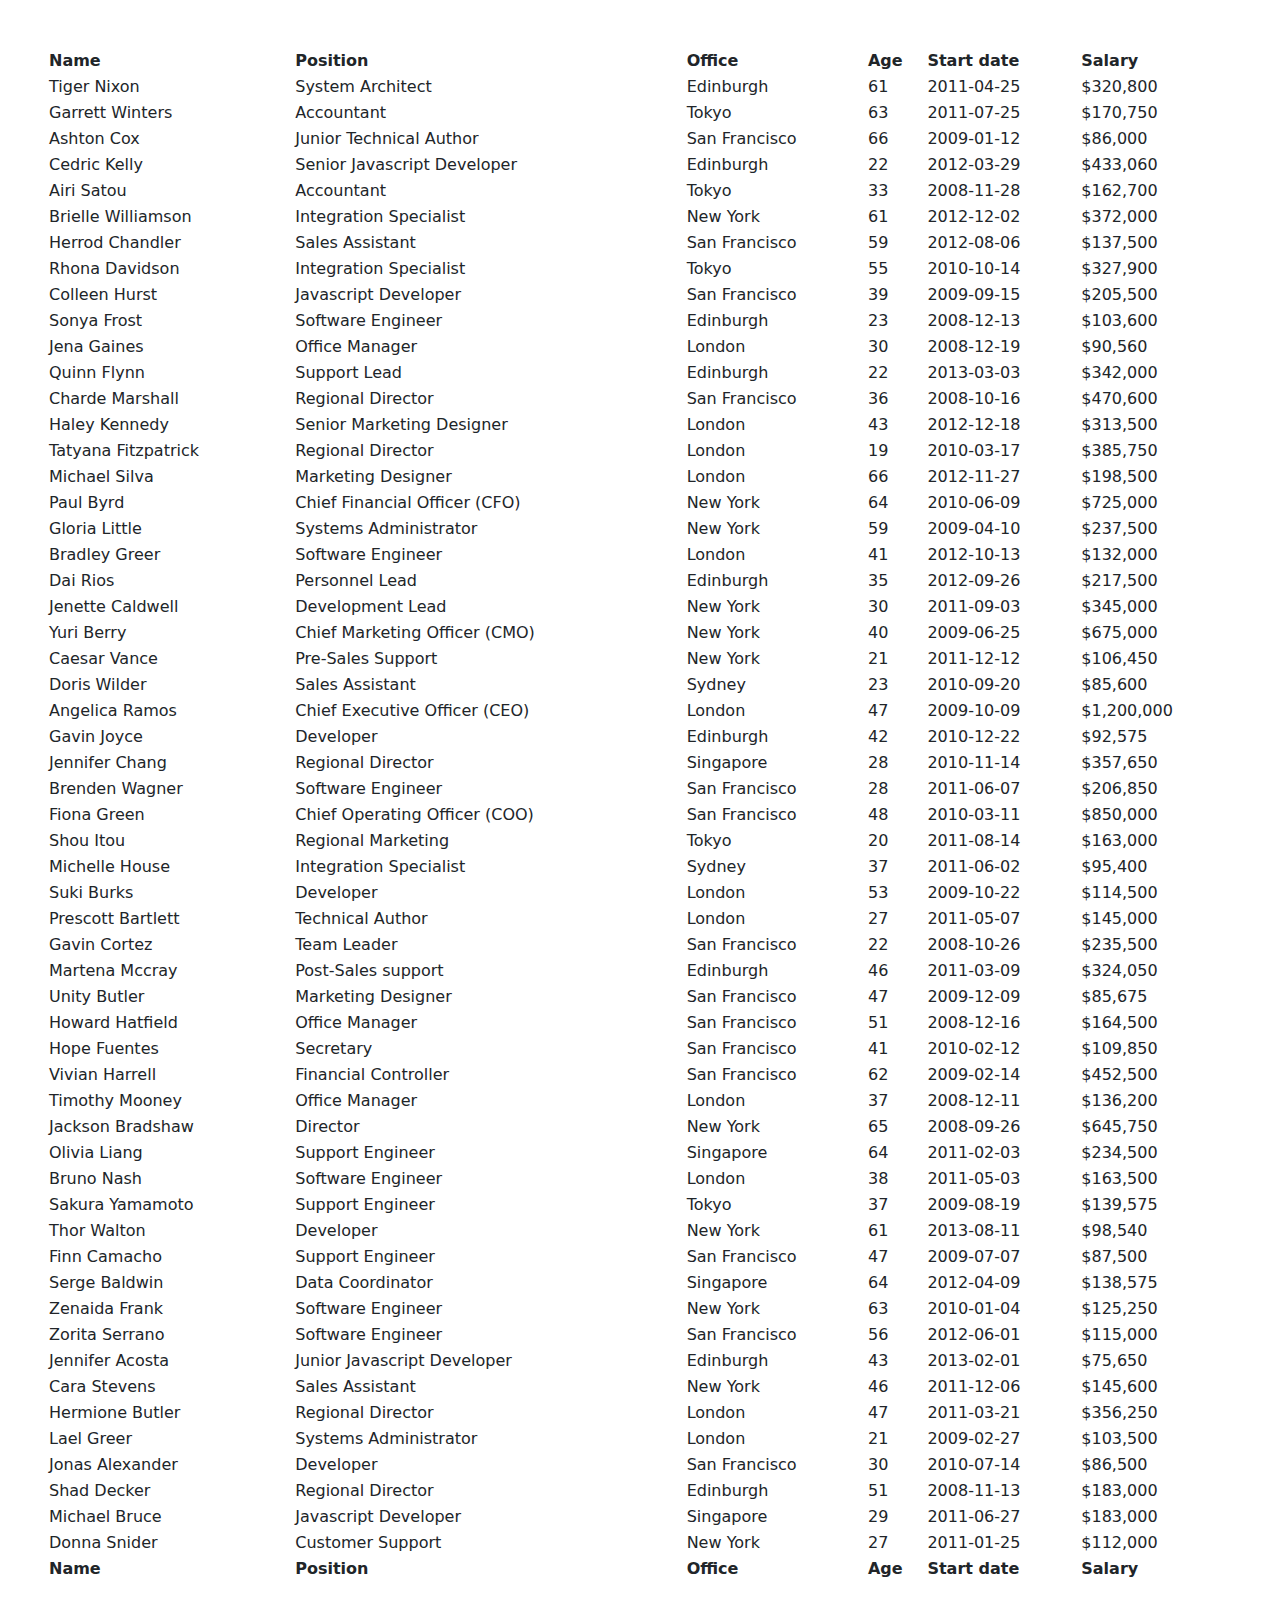
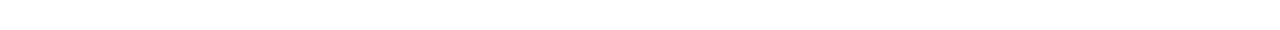
<file: YLPDotNetCore.Html/datatables.html>
<!DOCTYPE html>
<html lang="en">
<head>
    <meta charset="UTF-8">
    <meta name="viewport" content="width=device-width, initial-scale=1.0">
    <title>Document</title>
    <link href="https://cdn.jsdelivr.net/npm/bootstrap@5.3.3/dist/css/bootstrap.min.css" rel="stylesheet" 
    integrity="sha384-QWTKZyjpPEjISv5WaRU9OFeRpok6YctnYmDr5pNlyT2bRjXh0JMhjY6hW+ALEwIH" crossorigin="anonymous">
    <link rel="stylesheet" href="DataTables/datatables.min.css">
</head>
<body>
    <div class="p-5">
        <table id="example" class="display" style="width:100%">
            <thead>
                <tr>
                    <th>Name</th>
                    <th>Position</th>
                    <th>Office</th>
                    <th>Age</th>
                    <th>Start date</th>
                    <th>Salary</th>
                </tr>
            </thead>
            <tbody>
                <tr>
                    <td>Tiger Nixon</td>
                    <td>System Architect</td>
                    <td>Edinburgh</td>
                    <td>61</td>
                    <td>2011-04-25</td>
                    <td>$320,800</td>
                </tr>
                <tr>
                    <td>Garrett Winters</td>
                    <td>Accountant</td>
                    <td>Tokyo</td>
                    <td>63</td>
                    <td>2011-07-25</td>
                    <td>$170,750</td>
                </tr>
                <tr>
                    <td>Ashton Cox</td>
                    <td>Junior Technical Author</td>
                    <td>San Francisco</td>
                    <td>66</td>
                    <td>2009-01-12</td>
                    <td>$86,000</td>
                </tr>
                <tr>
                    <td>Cedric Kelly</td>
                    <td>Senior Javascript Developer</td>
                    <td>Edinburgh</td>
                    <td>22</td>
                    <td>2012-03-29</td>
                    <td>$433,060</td>
                </tr>
                <tr>
                    <td>Airi Satou</td>
                    <td>Accountant</td>
                    <td>Tokyo</td>
                    <td>33</td>
                    <td>2008-11-28</td>
                    <td>$162,700</td>
                </tr>
                <tr>
                    <td>Brielle Williamson</td>
                    <td>Integration Specialist</td>
                    <td>New York</td>
                    <td>61</td>
                    <td>2012-12-02</td>
                    <td>$372,000</td>
                </tr>
                <tr>
                    <td>Herrod Chandler</td>
                    <td>Sales Assistant</td>
                    <td>San Francisco</td>
                    <td>59</td>
                    <td>2012-08-06</td>
                    <td>$137,500</td>
                </tr>
                <tr>
                    <td>Rhona Davidson</td>
                    <td>Integration Specialist</td>
                    <td>Tokyo</td>
                    <td>55</td>
                    <td>2010-10-14</td>
                    <td>$327,900</td>
                </tr>
                <tr>
                    <td>Colleen Hurst</td>
                    <td>Javascript Developer</td>
                    <td>San Francisco</td>
                    <td>39</td>
                    <td>2009-09-15</td>
                    <td>$205,500</td>
                </tr>
                <tr>
                    <td>Sonya Frost</td>
                    <td>Software Engineer</td>
                    <td>Edinburgh</td>
                    <td>23</td>
                    <td>2008-12-13</td>
                    <td>$103,600</td>
                </tr>
                <tr>
                    <td>Jena Gaines</td>
                    <td>Office Manager</td>
                    <td>London</td>
                    <td>30</td>
                    <td>2008-12-19</td>
                    <td>$90,560</td>
                </tr>
                <tr>
                    <td>Quinn Flynn</td>
                    <td>Support Lead</td>
                    <td>Edinburgh</td>
                    <td>22</td>
                    <td>2013-03-03</td>
                    <td>$342,000</td>
                </tr>
                <tr>
                    <td>Charde Marshall</td>
                    <td>Regional Director</td>
                    <td>San Francisco</td>
                    <td>36</td>
                    <td>2008-10-16</td>
                    <td>$470,600</td>
                </tr>
                <tr>
                    <td>Haley Kennedy</td>
                    <td>Senior Marketing Designer</td>
                    <td>London</td>
                    <td>43</td>
                    <td>2012-12-18</td>
                    <td>$313,500</td>
                </tr>
                <tr>
                    <td>Tatyana Fitzpatrick</td>
                    <td>Regional Director</td>
                    <td>London</td>
                    <td>19</td>
                    <td>2010-03-17</td>
                    <td>$385,750</td>
                </tr>
                <tr>
                    <td>Michael Silva</td>
                    <td>Marketing Designer</td>
                    <td>London</td>
                    <td>66</td>
                    <td>2012-11-27</td>
                    <td>$198,500</td>
                </tr>
                <tr>
                    <td>Paul Byrd</td>
                    <td>Chief Financial Officer (CFO)</td>
                    <td>New York</td>
                    <td>64</td>
                    <td>2010-06-09</td>
                    <td>$725,000</td>
                </tr>
                <tr>
                    <td>Gloria Little</td>
                    <td>Systems Administrator</td>
                    <td>New York</td>
                    <td>59</td>
                    <td>2009-04-10</td>
                    <td>$237,500</td>
                </tr>
                <tr>
                    <td>Bradley Greer</td>
                    <td>Software Engineer</td>
                    <td>London</td>
                    <td>41</td>
                    <td>2012-10-13</td>
                    <td>$132,000</td>
                </tr>
                <tr>
                    <td>Dai Rios</td>
                    <td>Personnel Lead</td>
                    <td>Edinburgh</td>
                    <td>35</td>
                    <td>2012-09-26</td>
                    <td>$217,500</td>
                </tr>
                <tr>
                    <td>Jenette Caldwell</td>
                    <td>Development Lead</td>
                    <td>New York</td>
                    <td>30</td>
                    <td>2011-09-03</td>
                    <td>$345,000</td>
                </tr>
                <tr>
                    <td>Yuri Berry</td>
                    <td>Chief Marketing Officer (CMO)</td>
                    <td>New York</td>
                    <td>40</td>
                    <td>2009-06-25</td>
                    <td>$675,000</td>
                </tr>
                <tr>
                    <td>Caesar Vance</td>
                    <td>Pre-Sales Support</td>
                    <td>New York</td>
                    <td>21</td>
                    <td>2011-12-12</td>
                    <td>$106,450</td>
                </tr>
                <tr>
                    <td>Doris Wilder</td>
                    <td>Sales Assistant</td>
                    <td>Sydney</td>
                    <td>23</td>
                    <td>2010-09-20</td>
                    <td>$85,600</td>
                </tr>
                <tr>
                    <td>Angelica Ramos</td>
                    <td>Chief Executive Officer (CEO)</td>
                    <td>London</td>
                    <td>47</td>
                    <td>2009-10-09</td>
                    <td>$1,200,000</td>
                </tr>
                <tr>
                    <td>Gavin Joyce</td>
                    <td>Developer</td>
                    <td>Edinburgh</td>
                    <td>42</td>
                    <td>2010-12-22</td>
                    <td>$92,575</td>
                </tr>
                <tr>
                    <td>Jennifer Chang</td>
                    <td>Regional Director</td>
                    <td>Singapore</td>
                    <td>28</td>
                    <td>2010-11-14</td>
                    <td>$357,650</td>
                </tr>
                <tr>
                    <td>Brenden Wagner</td>
                    <td>Software Engineer</td>
                    <td>San Francisco</td>
                    <td>28</td>
                    <td>2011-06-07</td>
                    <td>$206,850</td>
                </tr>
                <tr>
                    <td>Fiona Green</td>
                    <td>Chief Operating Officer (COO)</td>
                    <td>San Francisco</td>
                    <td>48</td>
                    <td>2010-03-11</td>
                    <td>$850,000</td>
                </tr>
                <tr>
                    <td>Shou Itou</td>
                    <td>Regional Marketing</td>
                    <td>Tokyo</td>
                    <td>20</td>
                    <td>2011-08-14</td>
                    <td>$163,000</td>
                </tr>
                <tr>
                    <td>Michelle House</td>
                    <td>Integration Specialist</td>
                    <td>Sydney</td>
                    <td>37</td>
                    <td>2011-06-02</td>
                    <td>$95,400</td>
                </tr>
                <tr>
                    <td>Suki Burks</td>
                    <td>Developer</td>
                    <td>London</td>
                    <td>53</td>
                    <td>2009-10-22</td>
                    <td>$114,500</td>
                </tr>
                <tr>
                    <td>Prescott Bartlett</td>
                    <td>Technical Author</td>
                    <td>London</td>
                    <td>27</td>
                    <td>2011-05-07</td>
                    <td>$145,000</td>
                </tr>
                <tr>
                    <td>Gavin Cortez</td>
                    <td>Team Leader</td>
                    <td>San Francisco</td>
                    <td>22</td>
                    <td>2008-10-26</td>
                    <td>$235,500</td>
                </tr>
                <tr>
                    <td>Martena Mccray</td>
                    <td>Post-Sales support</td>
                    <td>Edinburgh</td>
                    <td>46</td>
                    <td>2011-03-09</td>
                    <td>$324,050</td>
                </tr>
                <tr>
                    <td>Unity Butler</td>
                    <td>Marketing Designer</td>
                    <td>San Francisco</td>
                    <td>47</td>
                    <td>2009-12-09</td>
                    <td>$85,675</td>
                </tr>
                <tr>
                    <td>Howard Hatfield</td>
                    <td>Office Manager</td>
                    <td>San Francisco</td>
                    <td>51</td>
                    <td>2008-12-16</td>
                    <td>$164,500</td>
                </tr>
                <tr>
                    <td>Hope Fuentes</td>
                    <td>Secretary</td>
                    <td>San Francisco</td>
                    <td>41</td>
                    <td>2010-02-12</td>
                    <td>$109,850</td>
                </tr>
                <tr>
                    <td>Vivian Harrell</td>
                    <td>Financial Controller</td>
                    <td>San Francisco</td>
                    <td>62</td>
                    <td>2009-02-14</td>
                    <td>$452,500</td>
                </tr>
                <tr>
                    <td>Timothy Mooney</td>
                    <td>Office Manager</td>
                    <td>London</td>
                    <td>37</td>
                    <td>2008-12-11</td>
                    <td>$136,200</td>
                </tr>
                <tr>
                    <td>Jackson Bradshaw</td>
                    <td>Director</td>
                    <td>New York</td>
                    <td>65</td>
                    <td>2008-09-26</td>
                    <td>$645,750</td>
                </tr>
                <tr>
                    <td>Olivia Liang</td>
                    <td>Support Engineer</td>
                    <td>Singapore</td>
                    <td>64</td>
                    <td>2011-02-03</td>
                    <td>$234,500</td>
                </tr>
                <tr>
                    <td>Bruno Nash</td>
                    <td>Software Engineer</td>
                    <td>London</td>
                    <td>38</td>
                    <td>2011-05-03</td>
                    <td>$163,500</td>
                </tr>
                <tr>
                    <td>Sakura Yamamoto</td>
                    <td>Support Engineer</td>
                    <td>Tokyo</td>
                    <td>37</td>
                    <td>2009-08-19</td>
                    <td>$139,575</td>
                </tr>
                <tr>
                    <td>Thor Walton</td>
                    <td>Developer</td>
                    <td>New York</td>
                    <td>61</td>
                    <td>2013-08-11</td>
                    <td>$98,540</td>
                </tr>
                <tr>
                    <td>Finn Camacho</td>
                    <td>Support Engineer</td>
                    <td>San Francisco</td>
                    <td>47</td>
                    <td>2009-07-07</td>
                    <td>$87,500</td>
                </tr>
                <tr>
                    <td>Serge Baldwin</td>
                    <td>Data Coordinator</td>
                    <td>Singapore</td>
                    <td>64</td>
                    <td>2012-04-09</td>
                    <td>$138,575</td>
                </tr>
                <tr>
                    <td>Zenaida Frank</td>
                    <td>Software Engineer</td>
                    <td>New York</td>
                    <td>63</td>
                    <td>2010-01-04</td>
                    <td>$125,250</td>
                </tr>
                <tr>
                    <td>Zorita Serrano</td>
                    <td>Software Engineer</td>
                    <td>San Francisco</td>
                    <td>56</td>
                    <td>2012-06-01</td>
                    <td>$115,000</td>
                </tr>
                <tr>
                    <td>Jennifer Acosta</td>
                    <td>Junior Javascript Developer</td>
                    <td>Edinburgh</td>
                    <td>43</td>
                    <td>2013-02-01</td>
                    <td>$75,650</td>
                </tr>
                <tr>
                    <td>Cara Stevens</td>
                    <td>Sales Assistant</td>
                    <td>New York</td>
                    <td>46</td>
                    <td>2011-12-06</td>
                    <td>$145,600</td>
                </tr>
                <tr>
                    <td>Hermione Butler</td>
                    <td>Regional Director</td>
                    <td>London</td>
                    <td>47</td>
                    <td>2011-03-21</td>
                    <td>$356,250</td>
                </tr>
                <tr>
                    <td>Lael Greer</td>
                    <td>Systems Administrator</td>
                    <td>London</td>
                    <td>21</td>
                    <td>2009-02-27</td>
                    <td>$103,500</td>
                </tr>
                <tr>
                    <td>Jonas Alexander</td>
                    <td>Developer</td>
                    <td>San Francisco</td>
                    <td>30</td>
                    <td>2010-07-14</td>
                    <td>$86,500</td>
                </tr>
                <tr>
                    <td>Shad Decker</td>
                    <td>Regional Director</td>
                    <td>Edinburgh</td>
                    <td>51</td>
                    <td>2008-11-13</td>
                    <td>$183,000</td>
                </tr>
                <tr>
                    <td>Michael Bruce</td>
                    <td>Javascript Developer</td>
                    <td>Singapore</td>
                    <td>29</td>
                    <td>2011-06-27</td>
                    <td>$183,000</td>
                </tr>
                <tr>
                    <td>Donna Snider</td>
                    <td>Customer Support</td>
                    <td>New York</td>
                    <td>27</td>
                    <td>2011-01-25</td>
                    <td>$112,000</td>
                </tr>
            </tbody>
            <tfoot>
                <tr>
                    <th>Name</th>
                    <th>Position</th>
                    <th>Office</th>
                    <th>Age</th>
                    <th>Start date</th>
                    <th>Salary</th>
                </tr>
            </tfoot>
        </table>
    </div>

    <script src="https://cdn.jsdelivr.net/npm/bootstrap@5.3.3/dist/js/bootstrap.bundle.min.js" 
    integrity="sha384-YvpcrYf0tY3lHB60NNkmXc5s9fDVZLESaAA55NDzOxhy9GkcIdslK1eN7N6jIeHz" crossorigin="anonymous"></script>
    <script src="https://cdnjs.cloudflare.com/ajax/libs/jquery/3.7.1/jquery.min.js" 
    integrity="sha512-v2CJ7UaYy4JwqLDIrZUI/4hqeoQieOmAZNXBeQyjo21dadnwR+8ZaIJVT8EE2iyI61OV8e6M8PP2/4hpQINQ/g==" 
    crossorigin="anonymous" referrerpolicy="no-referrer"></script>
    <script src="DataTables/datatables.min.js"></script>
    <script>
        $('document').ready(function(){
            new DataTable("#example");
        })
    </script>
</body>
</html>
</file>
